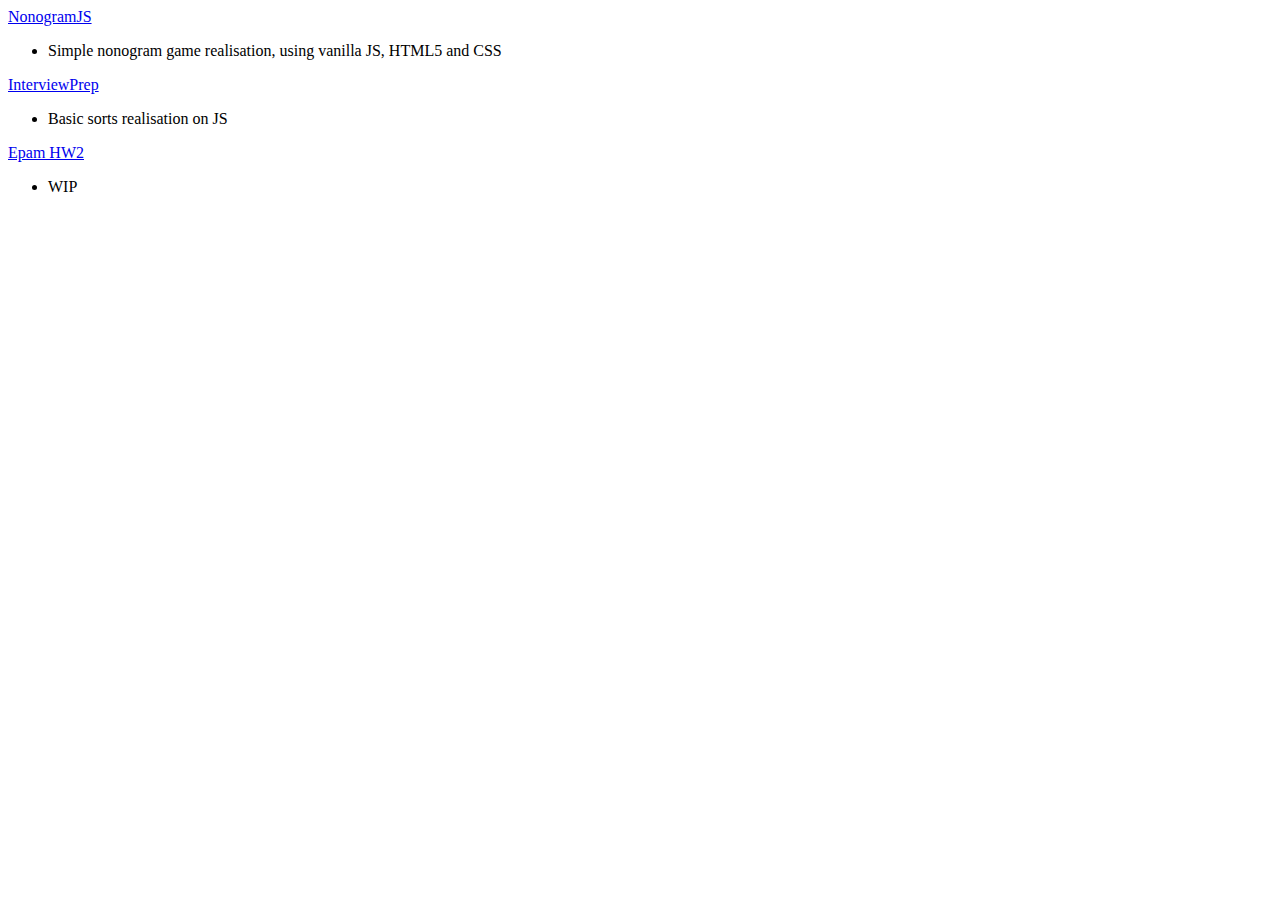
<file: index.html>
<!DOCTYPE html>
<html lang="en">

<head>
    <meta charset="UTF-8">
    <meta name="viewport" content="width=device-width, initial-scale=1.0">
    <meta http-equiv="X-UA-Compatible" content="ie=edge">
    <title>Site with my projects</title>
</head>

<body>
    <li><a href="NonogramJS/index.html">NonogramJS</a>
        <ul>
            <li>Simple nonogram game realisation, using vanilla JS, HTML5 and CSS</li>
        </ul>
    </li>
    <li><a href="InterviewPrep/index.html">InterviewPrep</a>
        <ul>
            <li>Basic sorts realisation on JS</li>
        </ul>
    </li>
    <li><a href="epam1/index.html">Epam HW2</a>
        <ul>
            <li>WIP</li>
        </ul>
    </li>
</body>

</html>
</file>
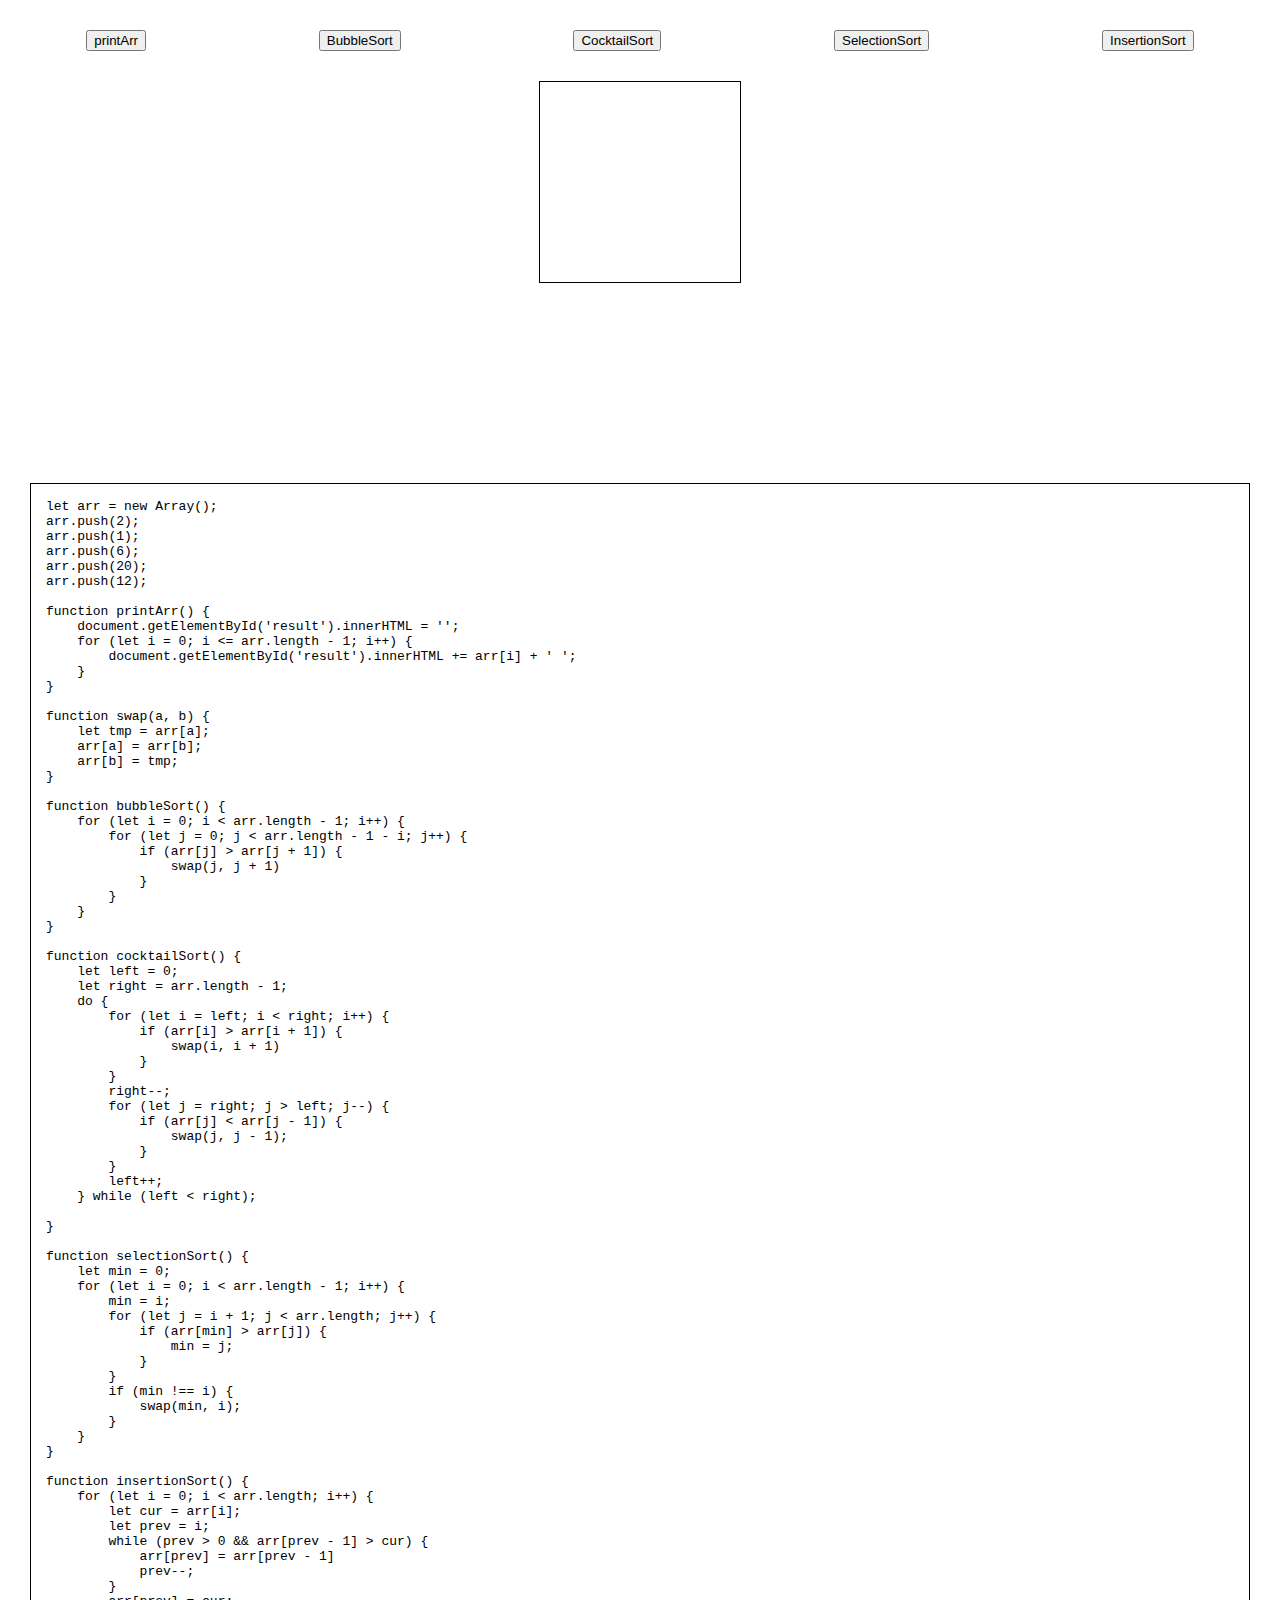
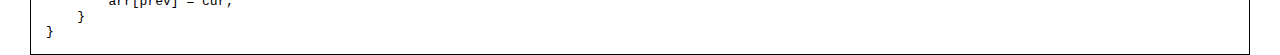
<file: InterviewPrep/index.html>
<!DOCTYPE html>
<html lang="en">

<head>
    <meta charset="UTF-8">
    <meta name="viewport" content="width=device-width, initial-scale=1.0">
    <title>Interview Preporation</title>
</head>
<style>
    *,
    html {
        margin: 0;
    }

    .content {
        display: flex;
        align-items: center;
        align-content: center;
        justify-content: center;
    }

    #result {
        width: 200px;
        height: 200px;
        border: solid 1px black;
        text-align: center;
    }
    .textblock{
        margin-top:200px;
        margin-left:30px;
        margin-right:30px;
        border:solid 1px black;
        padding:15px;
    }
    .button-container{
        margin-top:30px;
        display:flex;
        justify-content:space-around;
        margin-bottom:30px;
</style>

<body>
    <div class="button-container">
        <button onclick="printArr()">printArr</button>
        <button onclick="bubbleSort()">BubbleSort</button>
        <button onclick="cocktailSort()">CocktailSort</button>
        <button onclick="selectionSort()">SelectionSort</button>
        <button onclick="insertionSort()">InsertionSort</button>
    </div>
    <div class="content">
        <div id="result">

        </div>
    </div>
    <div class="textblock">
        <pre>let arr = new Array();
arr.push(2);
arr.push(1);
arr.push(6);
arr.push(20);
arr.push(12);

function printArr() {
    document.getElementById('result').innerHTML = '';
    for (let i = 0; i <= arr.length - 1; i++) {
        document.getElementById('result').innerHTML += arr[i] + ' ';
    }
}

function swap(a, b) {
    let tmp = arr[a];
    arr[a] = arr[b];
    arr[b] = tmp;
}

function bubbleSort() {
    for (let i = 0; i < arr.length - 1; i++) {
        for (let j = 0; j < arr.length - 1 - i; j++) {
            if (arr[j] > arr[j + 1]) {
                swap(j, j + 1)
            }
        }
    }
}

function cocktailSort() {
    let left = 0;
    let right = arr.length - 1;
    do {
        for (let i = left; i < right; i++) {
            if (arr[i] > arr[i + 1]) {
                swap(i, i + 1)
            }
        }
        right--;
        for (let j = right; j > left; j--) {
            if (arr[j] < arr[j - 1]) {
                swap(j, j - 1);
            }
        }
        left++;
    } while (left < right);

}

function selectionSort() {
    let min = 0;
    for (let i = 0; i < arr.length - 1; i++) {
        min = i;
        for (let j = i + 1; j < arr.length; j++) {
            if (arr[min] > arr[j]) {
                min = j;
            }
        }
        if (min !== i) {
            swap(min, i);
        }
    }
}

function insertionSort() {
    for (let i = 0; i < arr.length; i++) {
        let cur = arr[i];
        let prev = i;
        while (prev > 0 && arr[prev - 1] > cur) {
            arr[prev] = arr[prev - 1]
            prev--;
        }
        arr[prev] = cur;
    }
}</pre>
    </div>
</body>
<script src="main.js"></script>

</html>
</file>
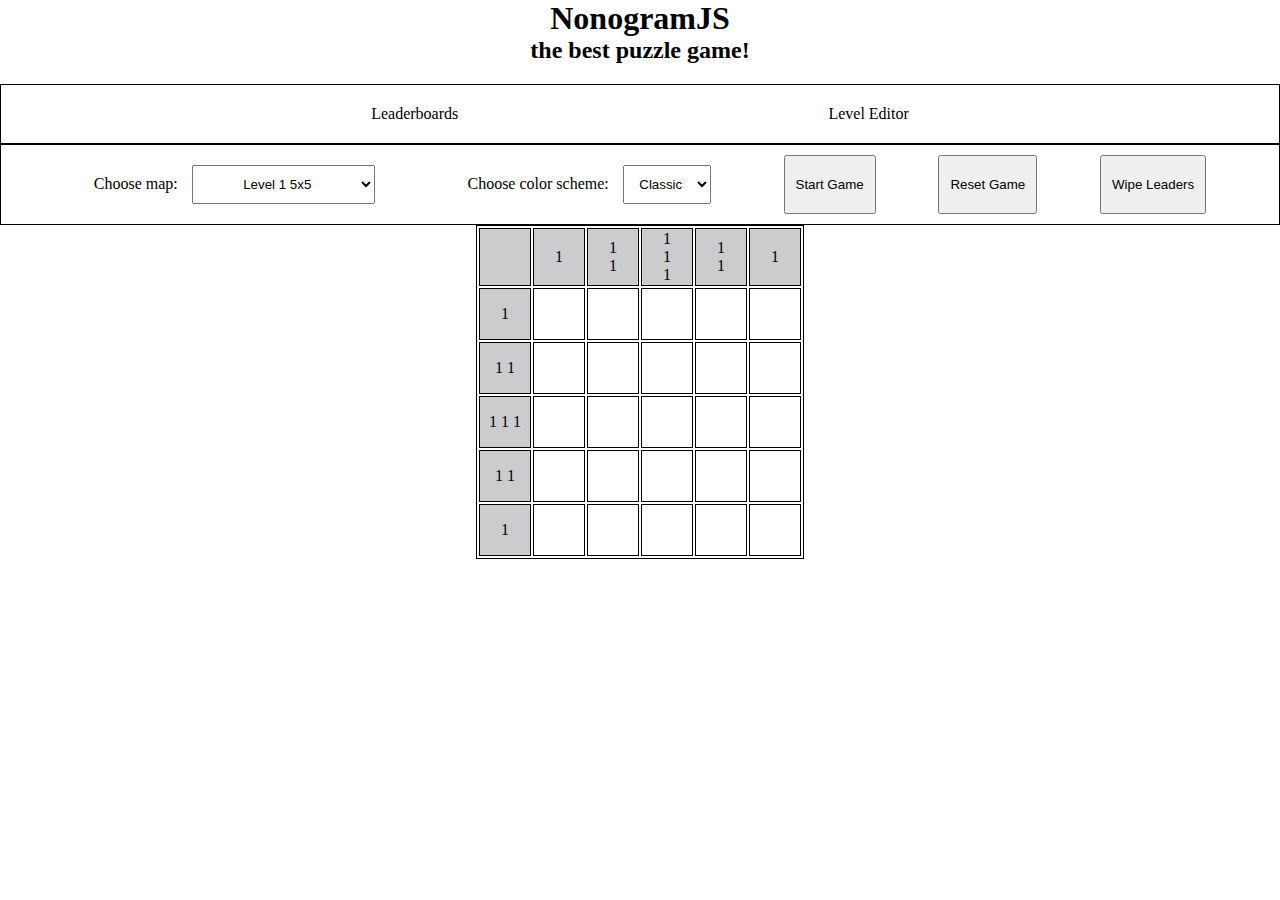
<file: NonogramJS/index.html>
<!DOCTYPE html>
<html lang="en">

<head>
    <meta charset="UTF-8">
    <meta name="viewport" content="width=device-width, initial-scale=1.0">
    <meta http-equiv="X-UA-Compatible" content="ie=edge">
    <title>Nonogram</title>
    <link rel="stylesheet" href="css/main.css">
    <link id="colorScheme" rel="stylesheet" href="css/colorSchemes/classic.css">
    <link rel="shortcut icon" href="favicon.ico" type="image/x-icon">
    <script>
        if (localStorage.getItem('theme')) document.getElementById('colorScheme').href = 'css/colorSchemes/' +
            localStorage.getItem('theme') + '.css';
    </script>
</head>

<body>
    <div class="title">
        <h1>NonogramJS</h1>
        <h2>the best puzzle game!</h2>
    </div>
    <div class="menuBar">
        <div onclick="window.location.href='leaderboards.html'">Leaderboards</div>
        <div onclick="window.location.href='maker.html'">Level Editor</div>
    </div>
    <div class="settingsBar">
        <div class="levelSelector">
            <span>Choose map:</span>
            <select id="levelID">
                <option value="1">Level 1 5x5 </option>
                <option value="2">Level 2 10x10 </option>
                <option value="3">Level 3 15x15 [Monkey]</option>
                <option value="4">Level 4 20x20 [Turtle]</option>
                <option value="rand">RND Level</option>
            </select>
        </div>
        <div class="colorSelector">
            <span>Choose color scheme:</span>
            <select id="colorID" onchange="changeCS(document.getElementById('colorID').value)">
                <option value="classic">Classic</option>
                <option value="dark">Dark</option>
                <option value="color">Colorful</option>
            </select>
        </div>
        <button onClick="startGame(document.getElementById('levelID').value)">Start Game</button>
        <button onClick="resetGame()">Reset Game</button>
        <button onClick="clearLS()">Wipe Leaders</button>
    </div>
    <div id="gameGrid">

    </div>
    <script src="js/main.js"></script>
</body>

</html>
</file>
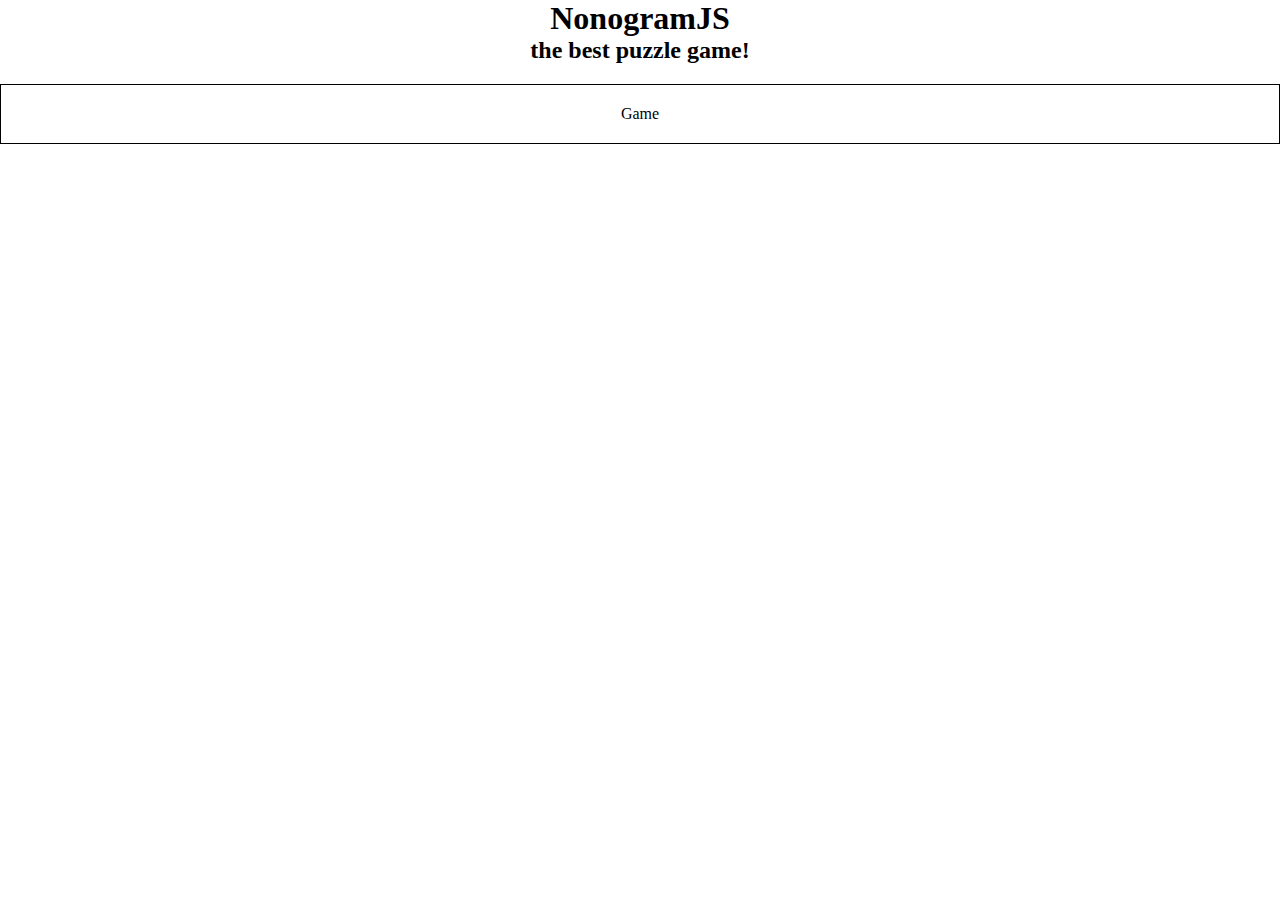
<file: NonogramJS/leaderboards.html>
<!DOCTYPE html>
<html lang="en">

<head>
    <meta charset="UTF-8">
    <meta name="viewport" content="width=device-width, initial-scale=1.0">
    <meta http-equiv="X-UA-Compatible" content="ie=edge">
    <title>Nonogram | Leaderboards</title>
    <link rel="stylesheet" href="css/main.css">
    <link id="colorScheme" rel="stylesheet" href="css/colorSchemes/classic.css">
    <link rel="shortcut icon" href="favicon.ico" type="image/x-icon">
    <script src="js/leaderboards.js"></script>
    <script>
        if (localStorage.getItem('theme')) document.getElementById('colorScheme').href = 'css/colorSchemes/' +
            localStorage.getItem('theme') + '.css';
    </script>
</head>

<body>
    <div class="title">
        <h1>NonogramJS</h1>
        <h2>the best puzzle game!</h2>
    </div>
    <div class="menuBar">
        <div onclick="window.location.href='index.html'" id="lb">Game</div>

    </div>
    <div id="board">

    </div>
    <script src="js/leaderboards.js"></script>
    </script>
</body>

</html>
</file>
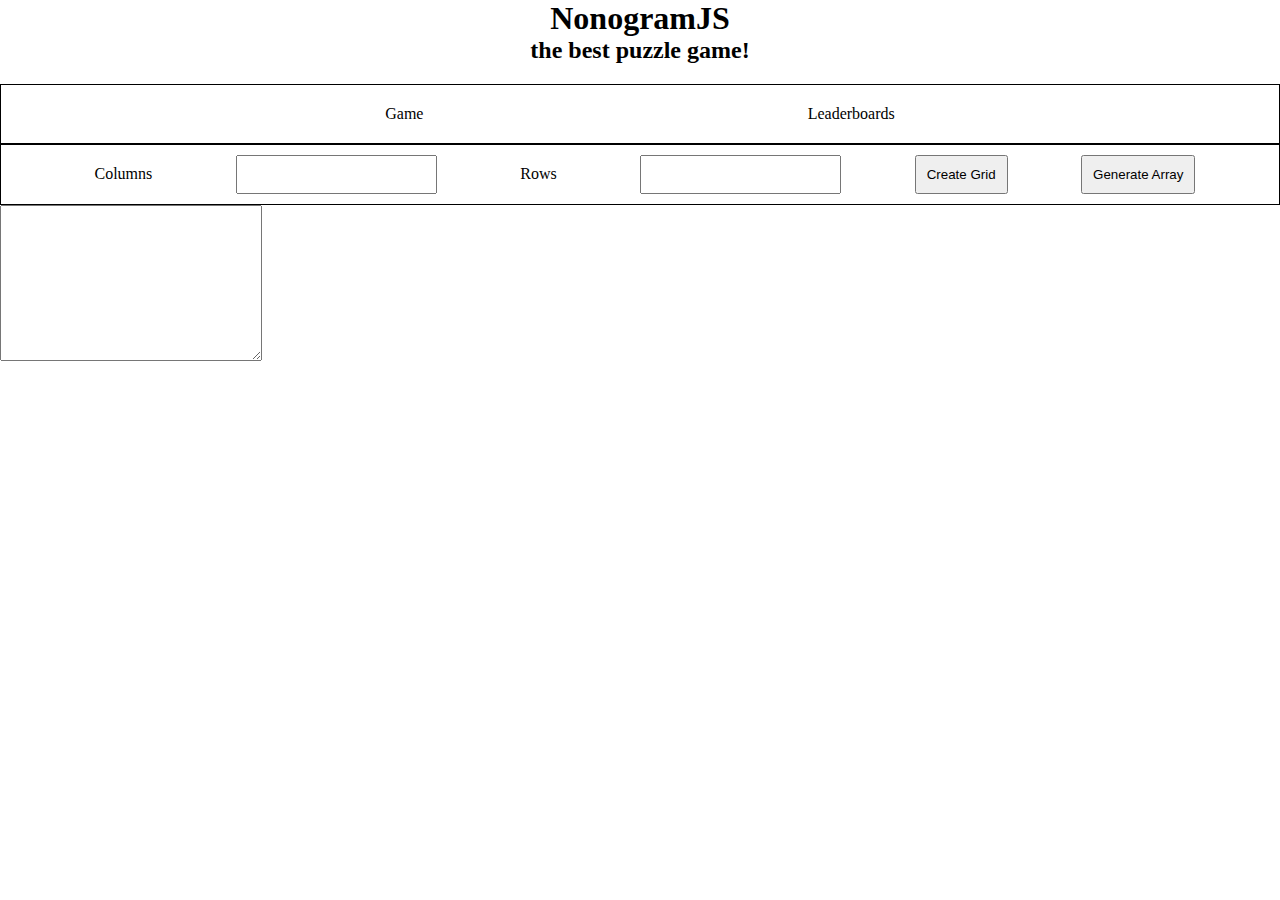
<file: NonogramJS/maker.html>
<!DOCTYPE html>
<html lang="en">

<head>
    <meta charset="UTF-8">
    <meta name="viewport" content="width=device-width, initial-scale=1.0">
    <meta http-equiv="X-UA-Compatible" content="ie=edge">
    <link rel="stylesheet" href="css/main.css">
    <link id="colorScheme" rel="stylesheet" href="css/colorSchemes/classic.css">
    <link rel="shortcut icon" href="favicon.ico" type="image/x-icon">
    <title>Nonogram | Level editor</title>
    <script>
        if (localStorage.getItem('theme')) document.getElementById('colorScheme').href = 'css/colorSchemes/' +
            localStorage.getItem('theme') + '.css';
    </script>
</head>

<body>
    <div class="title">
        <h1>NonogramJS</h1>
        <h2>the best puzzle game!</h2>
    </div>
    <div class="menuBar">
        <div onclick="window.location.href='index.html'">Game</div>
        <div onclick="window.location.href='leaderboards.html'">Leaderboards</div>
    </div>
    <div class="settingsBar">
        <span>Columns</span> <input id="col" type="number">
        <span>Rows</span> <input id="row" type="number">
        <button onClick="genGrid(document.getElementById('row').value,document.getElementById('col').value)">Create
            Grid</button>
        <button onClick="createPuzzleArray()">Generate Array</button>
    </div>

    </div>
    <div id="gameGrid">

    </div>
    <textarea id="arrOP" cols="30" rows="10"></textarea>
    <script src="js/maker.js"></script>
</body>

</html>
</file>
<file: NonogramJS/css/main.css>
@import url('https://fonts.googleapis.com/css?family=Roboto&display=swap');

*,
body {
    margin: 0;
}

.title {
    text-align: center;
    margin-bottom: 20px;
}

.levelSelector {
    display: inline-block;
}

.menuBar {
    display: flex;
    justify-content: space-evenly;
    border: 1px solid;
    padding: 10px;
    flex-wrap: wrap;
    ;
}

.menuBar:hover {
    cursor: pointer;
}

.menuBar * {
    margin: 10px;
}

.settingsBar {
    display: flex;
    justify-content: space-evenly;
    border: 1px solid;
    padding: 10px;
    flex-wrap: wrap;
}

.settingsBar * {
    padding: 10px;
    text-align: center;
    ;
}

#gameGrid {
    display: flex;
    text-align: center;
    /* position: absolute;
    top: 60%;
    left: 50%;
    transform: translate(-50%, -50%); */
}

#gameGrid table {
    border: 1px solid;
    margin: auto;
}

#gameGrid td {
    position: relative;
    border: 1px solid;
    width: 3em;
    height: 3em;
}

.hint {
    width: auto;
}

.filled {}

.crossed {}

.crossed:before {
    content: "x";
}

#gameGrid .hint {}

#board {
    text-align: center;
    position: absolute;
    top: 50%;
    left: 50%;
    transform: translate(-50%, -50%);
}

#board table,
td {
    border: 1px solid;
}
</file>
<file: NonogramJS/css/colorSchemes/classic.css>
/*
? MAIN COLORS
! Tile - 
! BG - 
! Hints - 
! TEXT - 
*/

*,
body {}

.menuBar {
    border-color: #000;
}

.settingsBar {
    border-color: #000;
}

#gamegrid table {
    border-color: #000;
}

#gamegrid td {
    border-color: #000;
}

#gameGrid .hint {
    background-color: rgba(121, 123, 128, 0.384);
}

.filled {
    background-color: #000;
}

.cell:hover {
    background-color: gray;
    transition: 2s;
}

#board table,
td {
    border-color: #000;
}
</file>
